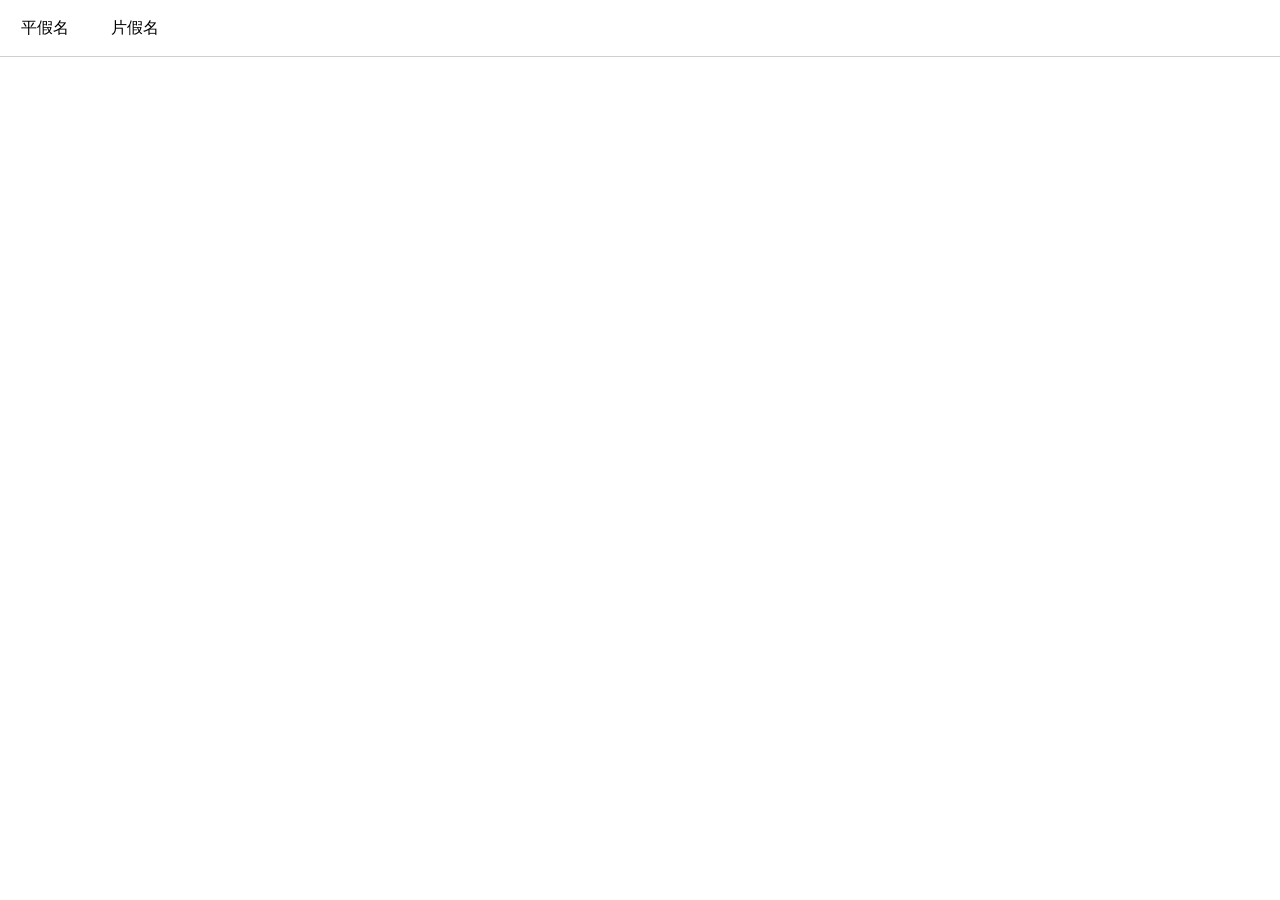
<file: index.html>
<!DOCTYPE html>
<html lang="en">

<head>
  <meta charset="UTF-8">
  <link rel="icon" href="./favicon.ico">
  <meta name="viewport" content="width=device-width, initial-scale=1.0">
  <title>Japanese Practice</title>
  <script type="module" crossorigin src="./assets/index.js"></script>
  <link rel="stylesheet" href="./assets/index.css">
</head>

<body>
  <div id="app"></div>
  
</body>

</html>
</file>
